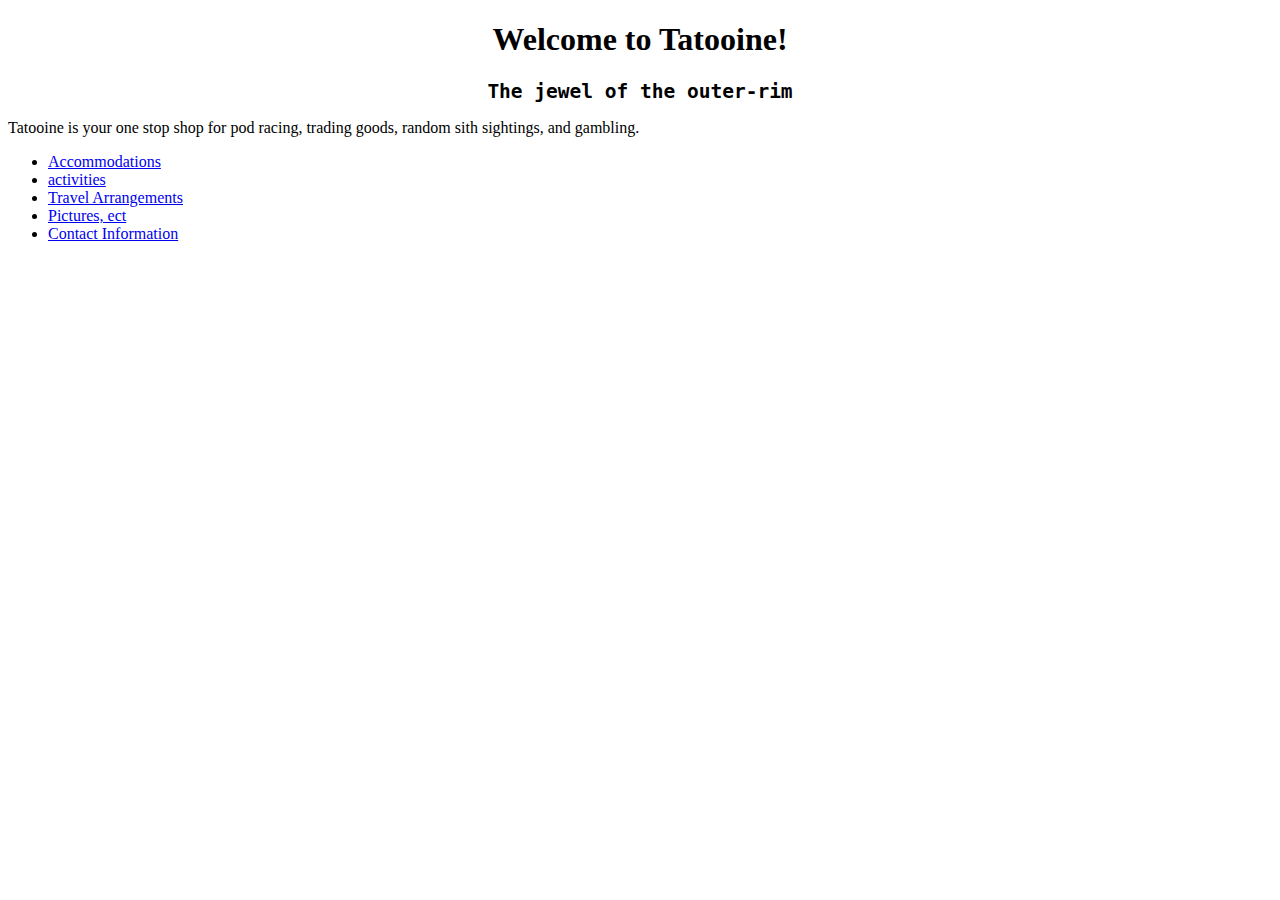
<file: index.html>
<!DOCTYPE html>
<html>
  <head>
    <link href="css/style.css" rel="stylesheet" type="text/css">
    <title>Tatooine Resort</title>
  </head>
  <body>
    <h1>Welcome to Tatooine!</h1>
    <h2>The jewel of the outer-rim</h2>
    <p>Tatooine is your one stop shop for pod racing, trading goods, random sith sightings, and gambling.</p>
    <ul>
      <li><a href="html/accommodations.html">Accommodations</a></li>
      <li><a href="html/activities.html">activities</a></li>
      <li><a href="html/travel-arrangements.html">Travel Arrangements</a></li>
      <li><a href="html/pictures.html">Pictures, ect</a></li>
      <li><a href="html/contact-information.html">Contact Information</a></li>
    </ul>
  </body>
</html>
</file>
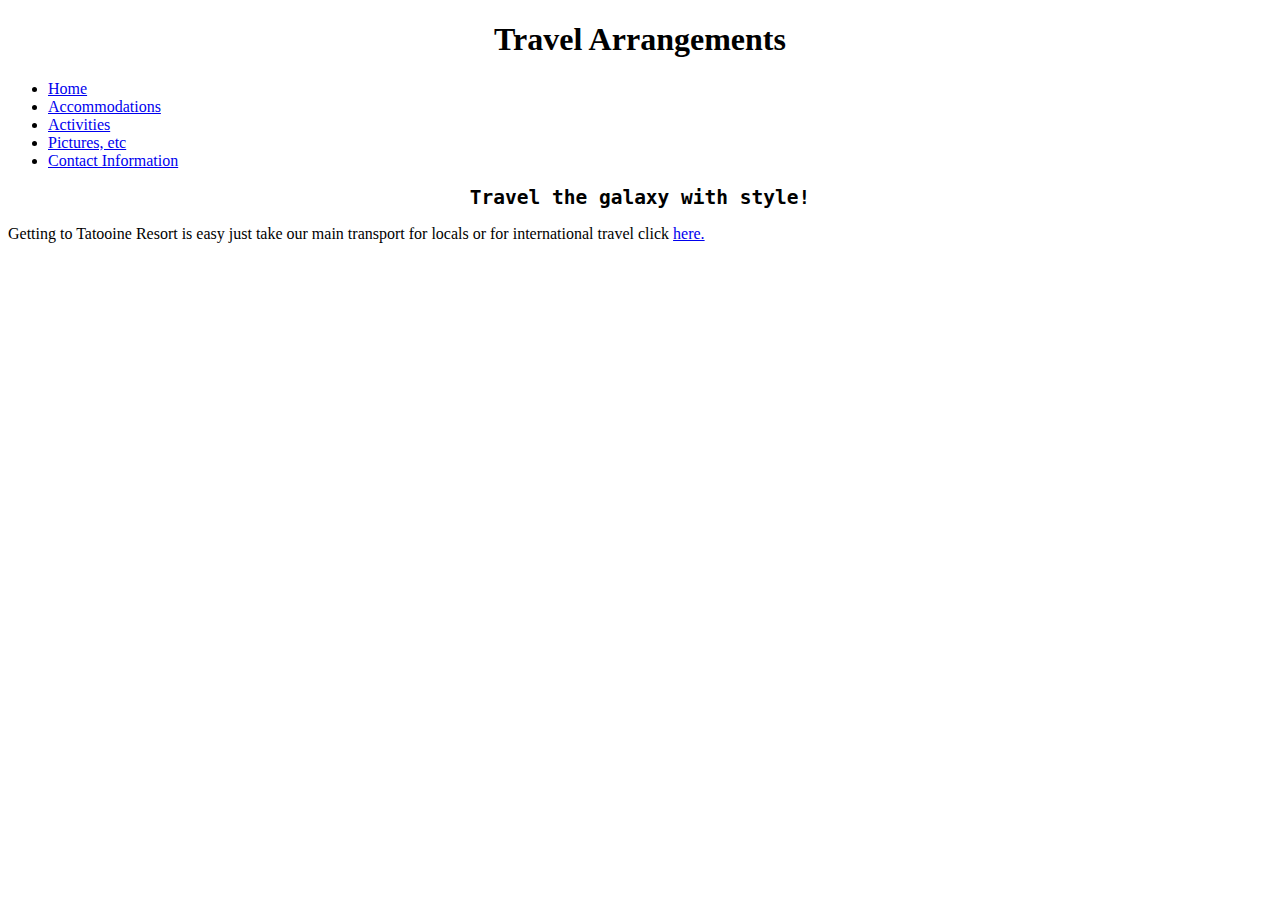
<file: html/travel-arrangements.html>
<!DOCTYPE html>
<html>
  <head>
    <link href="../css/style.css" rel="stylesheet" type="text/css">
    <title>Travel Arrangements</title>
  </head>
  <body>
    <h1>Travel Arrangements</h1>
    <ul>
      <li><a href="../index.html">Home</a></li>
      <li><a href="../html/accommodations.html">Accommodations</a></li>
      <li><a href="../html/activities.html">Activities</a></li>
      <li><a href="../html/pictures.html">Pictures, etc</a></li>
      <li><a href="../html/contact-information.html">Contact Information</a></li>
    </ul>
    <h2>Travel the galaxy with style!</h2>
    <p>Getting to Tatooine Resort is easy just take our main transport for locals or for international travel click <a href="../html/contact-information.html">here.</a></p>
  </body>
</html>
</file>
<file: css/style.css>
h1{
  text-align: center;
  font-family:fantasy;
}
h2{
  text-align: center;
  font-family: monospace;
}
img{
  display: block;
  margin: auto;
}
</file>
